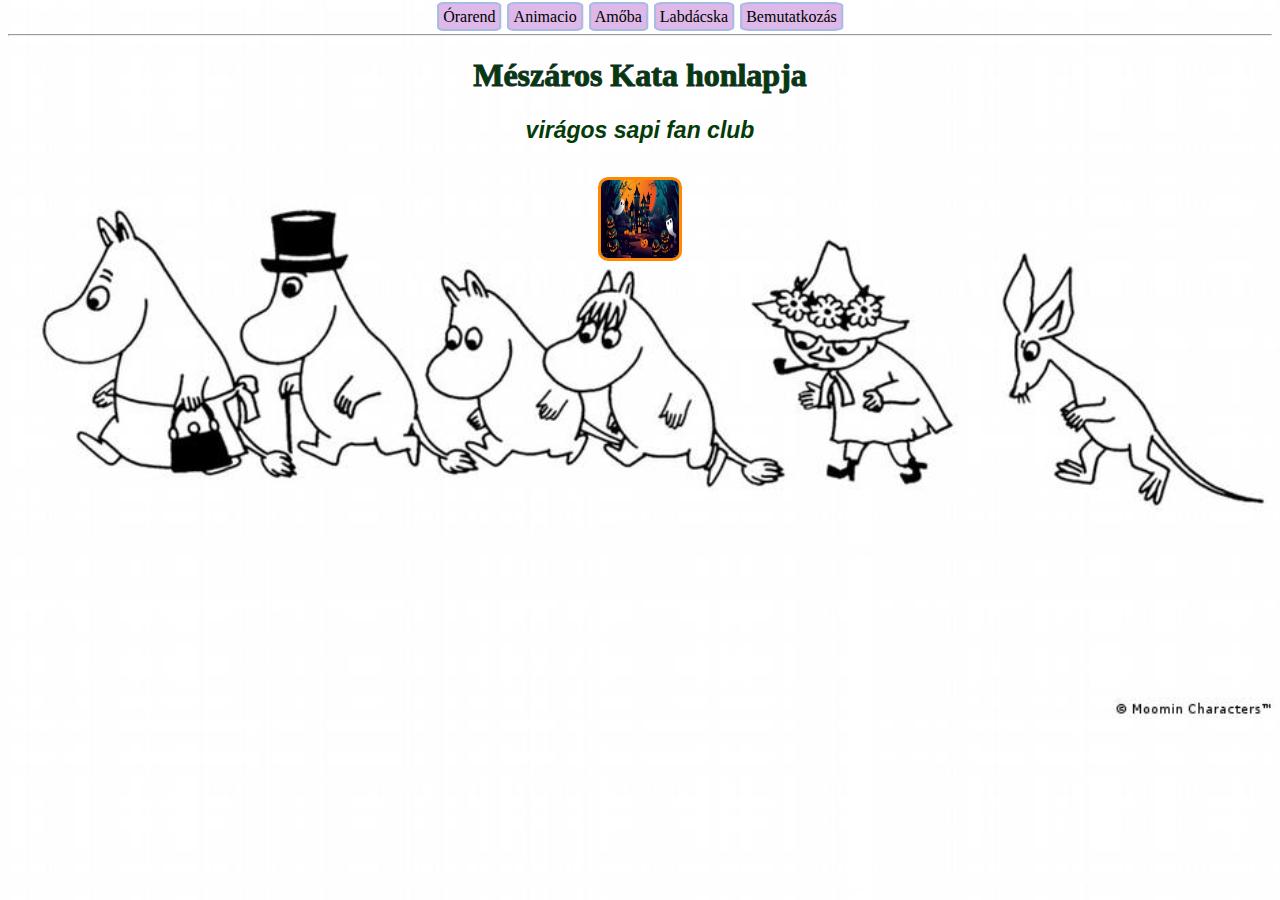
<file: index.html>
<!DOCTYPE html>
<html lang="en">
<head>
    <meta charset="UTF-8">
    <meta http-equiv="X-UA-Compatible" content="IE=edge">
    <meta name="viewport" content="width=device-width, initial-scale=1.0">
    <title>virágos sapi fan club</title>
    <link rel="stylesheet" href="./sjksjivjk.css">
</head>
<body>
    <div id="gombok">
        <div class="kozep">
            <a href="./órarend.html">Órarend</a>
        </div>
        <div class="kozep">
            <a href="./animacio.html">Animacio</a>
        </div>
         <div>
            <a href="./amoba.html">Amőba</a>
        </div>
        <div>
            <a href="./labdácska.html">Labdácska</a>
        </div>
         <div>
            <a href="./bemutatkozás.html">Bemutatkozás</a>
        </div>
    </div>
<hr>
    <h1>Mészáros Kata honlapja</h1>
    <p id="p1">virágos sapi fan club</p>
    <div class="kozep">
        <img src="pumpkin.jpg" width="78px" height="78px">
    </div>

</body>
</html>
</file>
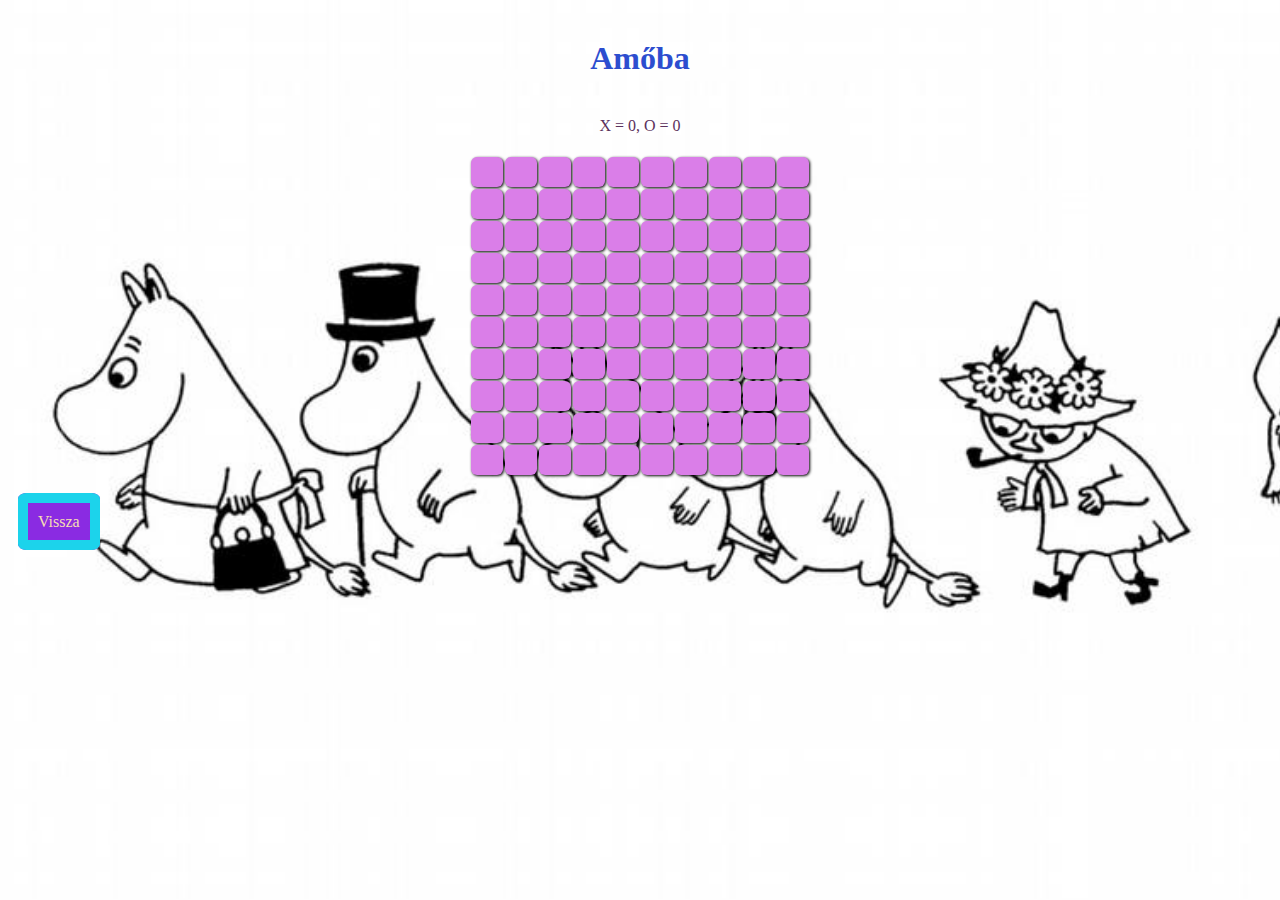
<file: amoba.html>
<body>
    <h1>Amőba</h1>
    <div id="pont">X = 0, O = 0</div>
    <div id="a"></div>
</body>
<script src="amoba.js" type="text/javascript"></script>
<br>
<br>
<div>
    <a href="./index.html">Vissza</a>
</div>
<style>
   body {
            background-color: rgb(24, 198, 140);
            background-image: url(bg2.jpg) ;
            background-size: cover;
            color: rgb(24, 82, 92);
        }
        h1 {
        text-align: center;
        color: rgb(44, 77, 207); 
        }
    td {
    width: 30px;
    height: 30px;
    background-color: rgb(218, 126, 232);
    border-radius: 6px;
    box-shadow: 1px 1px 3px black;
    cursor: pointer;
    text-align: center;
    font-size: 20px;
    }
    td:hover {
        background-color: rgb(54, 144, 227);
    }
    #pont {
        color: rgb(92, 49, 92);
        text-align: center;
        margin-top: 20px;
        margin-bottom: 20px;
    }
    h1 {
        text-align: center;
        margin-top: 40px;
        margin-bottom: 40px;
    }
    table {
        margin: auto;
    }
    a {
            background-color: blueviolet;
            border-style: solid;
            color: wheat;
            text-decoration: none;
            padding: 10px;
            margin: 10px;
            border-color: rgb(28, 211, 235);
            border-width: 10px;
            border-radius: 10%;
        }
        a:hover {
            background-color: rgb(19, 156, 219);
        }
        svg {
            border: solid blueviolet;
            background-color: aqua;
        }

</style>
</file>
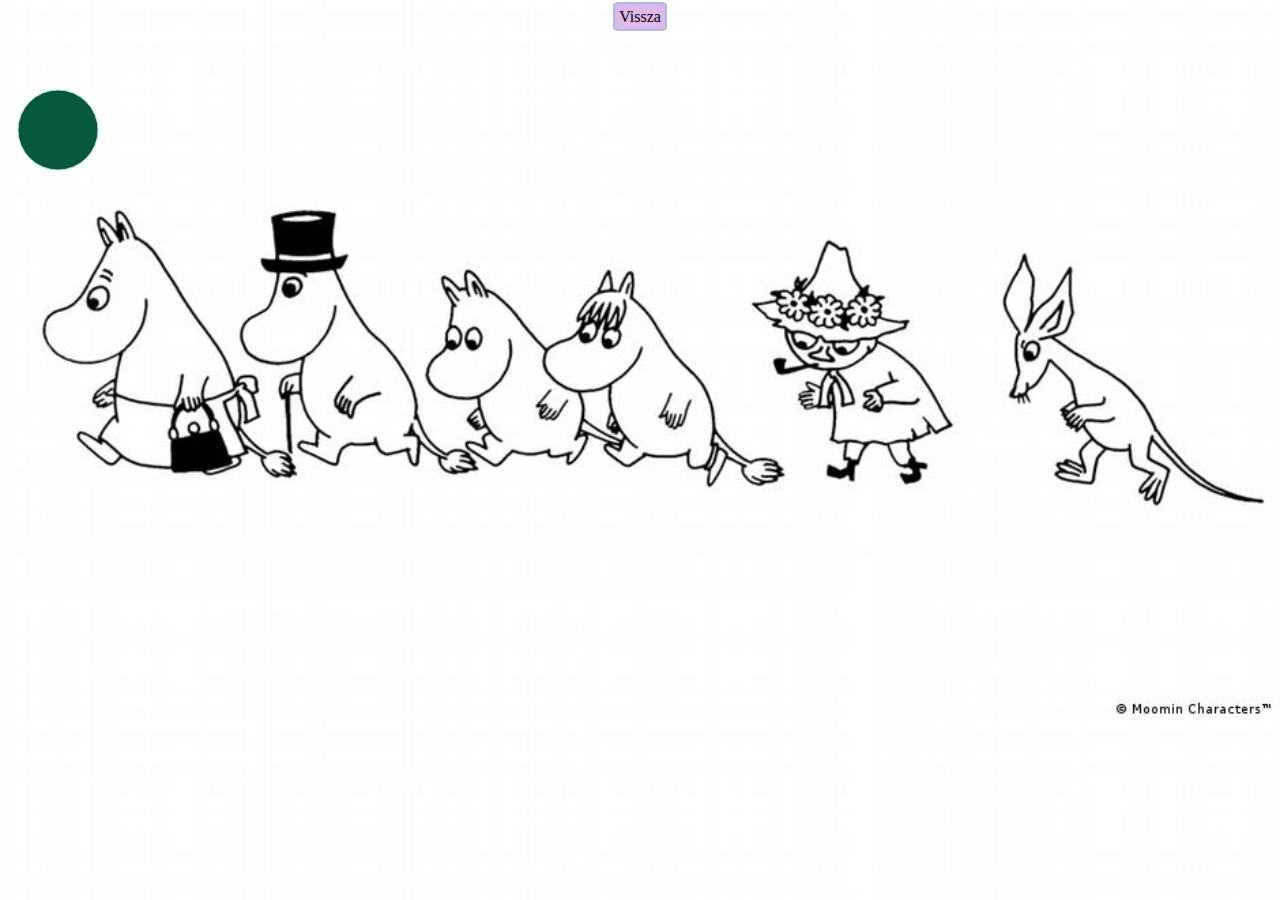
<file: animacio.html>
<!DOCTYPE html>
<html lang="en">
<head>
    <meta charset="UTF-8">
    <meta http-equiv="X-UA-Compatible" content="IE=edge">
    <meta name="viewport" content="width=device-width, initial-scale=1.0">
    <title>Animacio</title>
    <link rel="stylesheet" href="./sjksjivjk.css">
</head>
<body>
    <div id="vissza">
        <a href="./index.html">Vissza</a>
    </div>
    <br>
    <br>
    <br>
    <svg width="600" height="400">
        <circle id="kor" cx="50" cy="50" r="40" stroke="lightblue" fill="rgb(6, 88, 60)" />
    </svg>
    
</body>
</html>
</file>
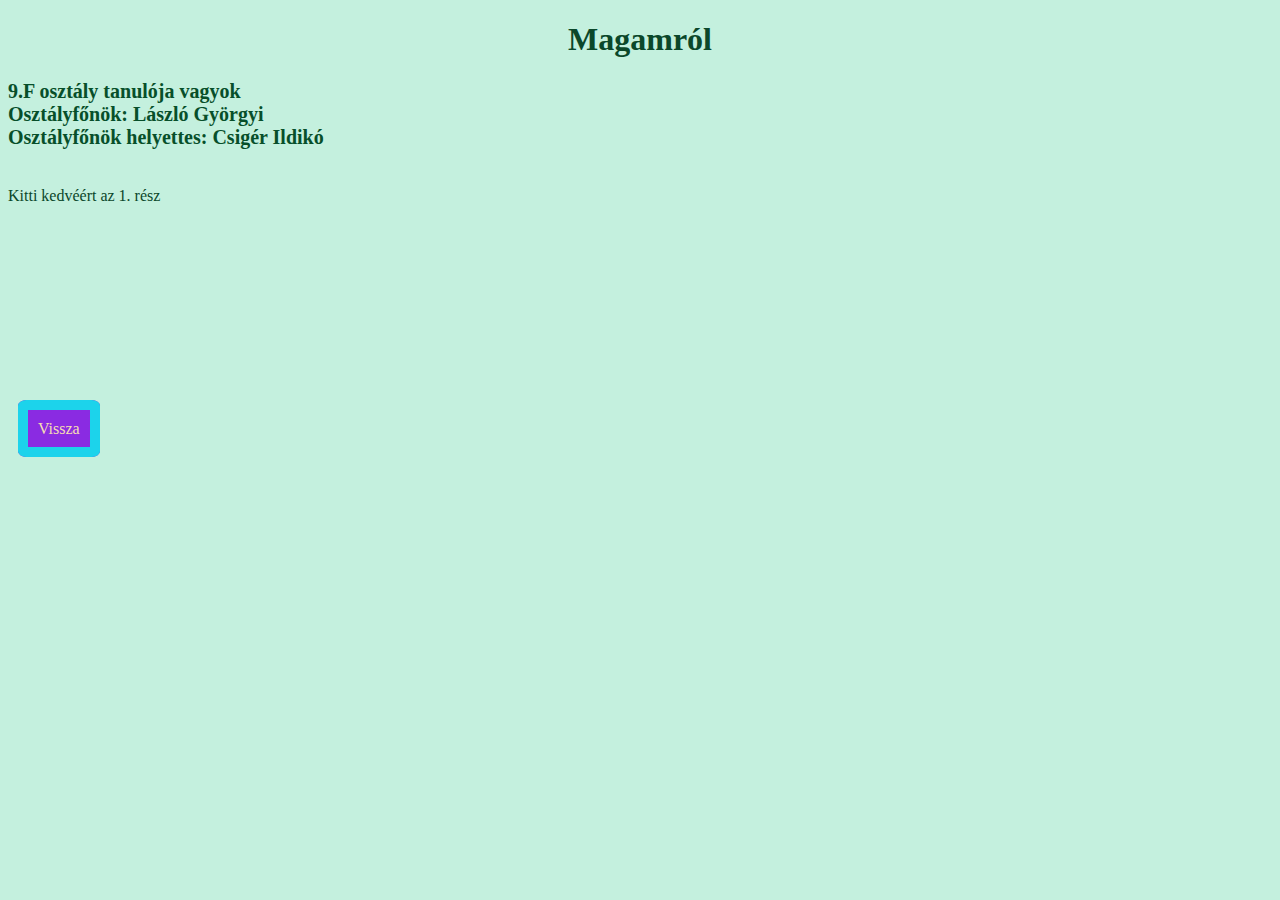
<file: bemutatkozás.html>
<!DOCTYPE html>
<html lang="en">
<head>
    <meta charset="UTF-8">
    <meta http-equiv="X-UA-Compatible" content="IE=edge">
    <meta name="viewport" content="width=device-width, initial-scale=1.0">
    <title>magamrol</title>
    <style>
 body {
            background-color: rgb(196, 240, 222);
            background-size: cover;
            color: rgb(11, 71, 42);
        }
        h1 {
        text-align: center;
        }
        p {
            margin-top: 10px;
            font-size: 20px;
            font-family: 'Times New Roman', Times, serif;
            font-weight: bold ;
            color: rgb(7, 79, 42);
        }
        a {
            background-color: blueviolet;
            border-style: solid;
            color: wheat;
            text-decoration: none;
            padding: 10px;
            margin: 10px;
            border-color: rgb(28, 211, 235);
            border-width: 10px;
            border-radius: 10%;
        }
        a:hover {
            background-color: rgb(19, 156, 219);
        }
    </style>
</head>
<body>
    <h1>Magamról</h1>
    <p>9.F osztály tanulója vagyok<br>
    Osztályfőnök: László Györgyi<br>
    Osztályfőnök helyettes: Csigér Ildikó<br>
</p>
<br>
    Kitti kedvéért az 1. rész
<br>
<iframe width="280" height="157" src="https://www.youtube.com/embed/YXoQ9qgdAfM" title="YouTube video player" frameborder="0" allow="accelerometer; autoplay; clipboard-write; encrypted-media; gyroscope; picture-in-picture" allowfullscreen></iframe>
<br>
<br>
<br>
<br>
<a href="./index.html">Vissza</a>
</body>
</html>
</file>
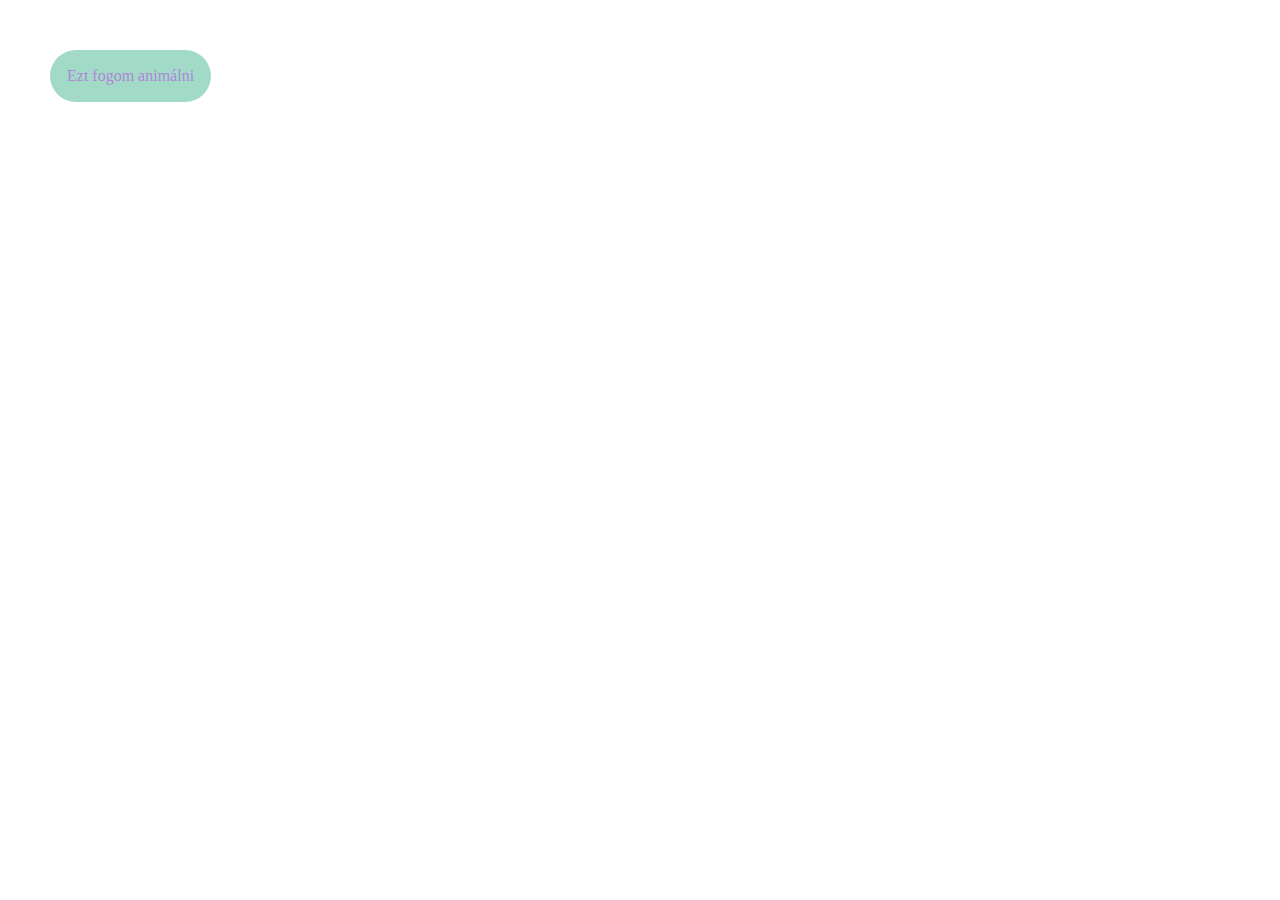
<file: labdacska.html>
<body>
    <div id="x">Ezt fogom animálni</div>
</body>
<style>
    #x {
        display: inline-block;
        background-color: rgb(161, 219, 200);
        padding: 17px;
        border-radius: 56px;
        box-shadow: 35px;
        cursor: pointer;
        transition: 1.3s;
        position: fixed;
        top: 50px;
        left: 50px;
        color: rgb(176, 133, 216);
    }
</style>
<script>
    el = document.getElementById("x")
    setInterval(() => {
        el.style.top = Math.random()*300+50
        el.style.left = Math.random()*300+50
        el.style.backgroundColor= `rgb(${
            Math.random()*256
        },${
            Math.random()*256
        },${
            Math.random()*256
        })`
    }, 2000)
</script>
</file>
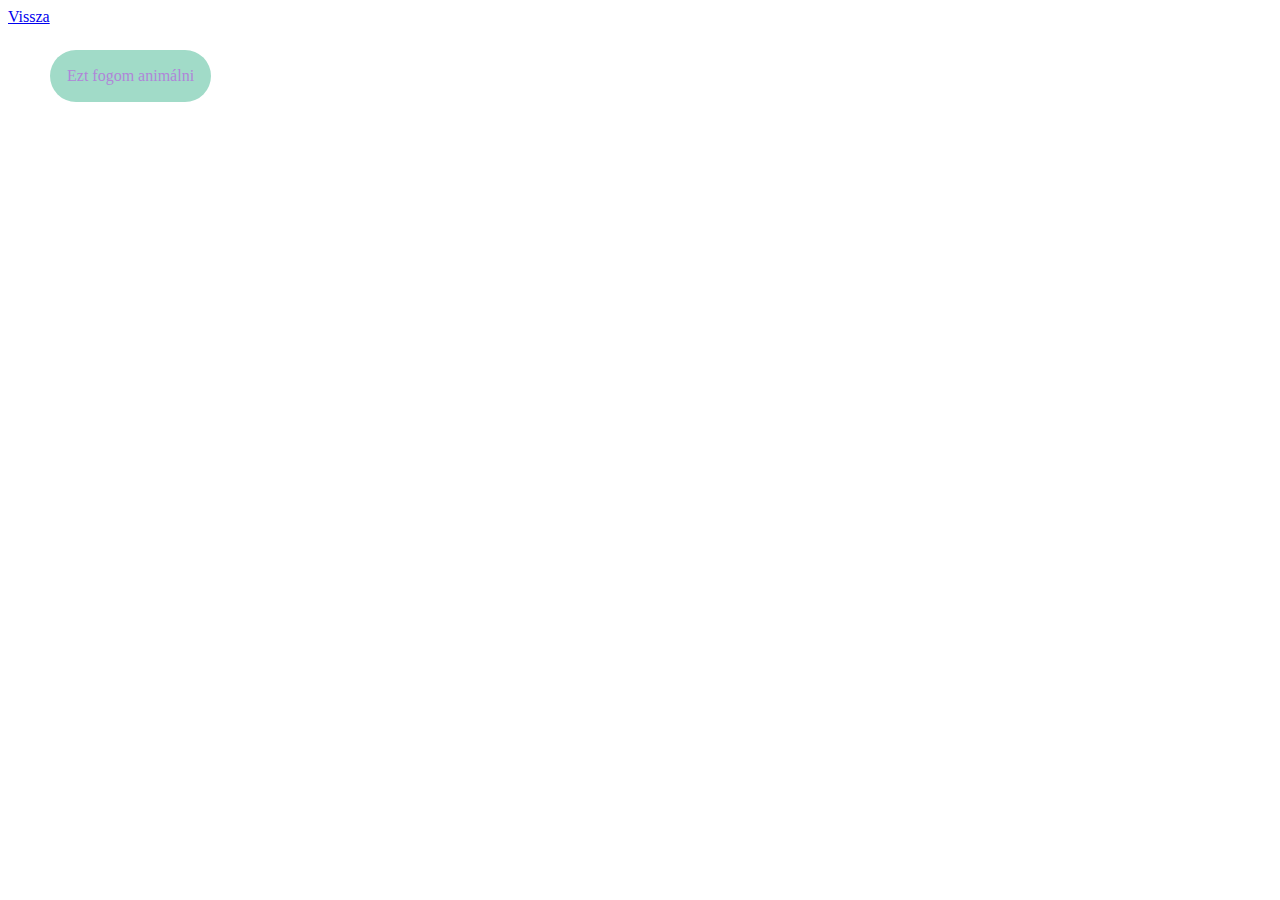
<file: labdácska.html>
<body>
    <div id="x">Ezt fogom animálni</div>
</body>
<style>
    #x {
        display: inline-block;
        background-color: rgb(161, 219, 200);
        padding: 17px;
        border-radius: 56px;
        box-shadow: 35px;
        cursor: pointer;
        transition: 1.3s;
        position: fixed;
        top: 50px;
        left: 50px;
        color: rgb(176, 133, 216);
    }
</style>
<script>
    el = document.getElementById("x")
    setInterval(() => {
        el.style.top = 190+Math.random()*(window.innerHeight-350)
        el.style.left = 260+Math.random()*(window.innerWidth-500)
        el.style.color = `rgb(${
            Math.random()*256
        },$)`
        el.style.backgroundColor= `rgb(${
            Math.random()*256
        },${
            Math.random()*256
        },${
            Math.random()*256
        })`
    }, 2000)
</script>
<html>
    <div id="vissza">
        <a href="./index.html">Vissza</a>
    </div>
</html>
</file>
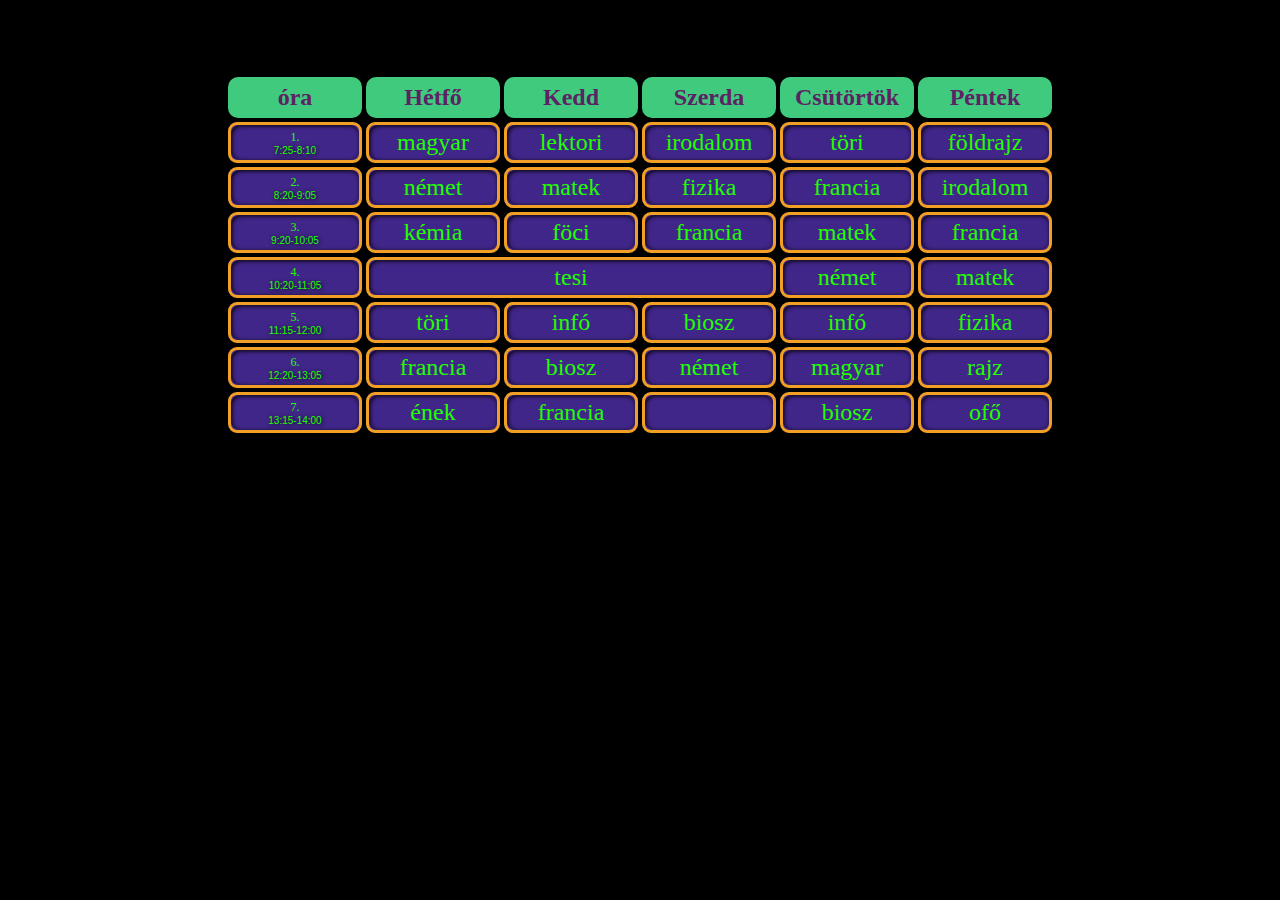
<file: orarend.html>
<body>
    <h1>Órarend</h1>
    <table>
        <tr>
            <th>óra</th> <th>Hétfő</th> <th>Kedd</th>
            <th>Szerda</th> <th>Csütörtök</th> <th>Péntek</th>
        </tr>
        <tr>
            <td class="osz">1.<br><span>7:25-8:10</span></td> <td>magyar</td> <td>lektori</td>
            <td>irodalom</td> <td>töri</td> <td>földrajz</td>
        </tr>
        <tr>
            <td class="osz">2.<br><span>8:20-9:05</span></td> <td>német</td> <td>matek</td>
            <td>fizika</td> <td>francia</td> <td>irodalom</td>
        </tr>
        <tr>
            <td class="osz">3.<br><span>9:20-10:05</td> <td>kémia</td><td>föci</td><td>francia</td>
            <td>matek</td> <td>francia</td>
        </tr>
        <tr>
            <td class="osz">4.<br><span>10:20-11:05</td> <td colspan="3">tesi</td> <td>német</td> 
            <td>matek</td>
        </tr>
        <tr>
            <td class="osz">5.<br><span>11:15-12:00</td> </td> <td>töri</td> <td>infó</td>
            <td>biosz</td> <td>infó</td><td>fizika</td>
        </tr>
        <tr>
            <td class="osz">6.<br><span>12:20-13:05</td> </td> <td>francia</td><td>biosz</td><td>német</td>
            <td>magyar</td><td>rajz</td>
        </tr>
        <tr>
            <td class="osz">7.<br><span>13:15-14:00</td> </td> <td>ének</td><td>francia</td><td> </td>
            <td>biosz</td><td>ofő</td>
        </tr>
        
    </table>
</body>
<style>
    body {
        background-color: black;
    } 
    h1, table {
        text-align: center;
        font-family: Impact;
  
    }
    table {
        font-size: x-large;    
        border-spacing: 4px;
        box-shadow: 1px 1px 3px black;
        border-radius: 5px;
        padding: 7px;
        margin: auto;
    }
    td {
        box-shadow: 1px 1px 4px black inset;
        background-color: rgb(64, 38, 136);
        text-align: center;
        border: solid 3px rgb(241, 160, 37);
        padding: 4px;
        color: rgb(32, 255, 2);
        cursor: pointer;
        border-radius: 9px;
    }
    td:hover {
        background-color: rgb(255, 149, 10);
        color: rgb(255, 252, 66);
        text-shadow: 1px 1px 5px yellow;
    }
    td.osz {
        font-size: 12px;
    }
    td.osz > span {
        font-weight: normal;
        font-family: Arial;
        font-size: 10px;
        text-shadow: 1px 1px 4px black;
        color: rgb(30, 255, 0);
    }
    th {
        width: 120px;
        background-color: rgb(64, 202, 126);
        color: rgb(92, 34, 100);
        padding: 7px;
        border-radius: 10px;
    }
</style>
</file>
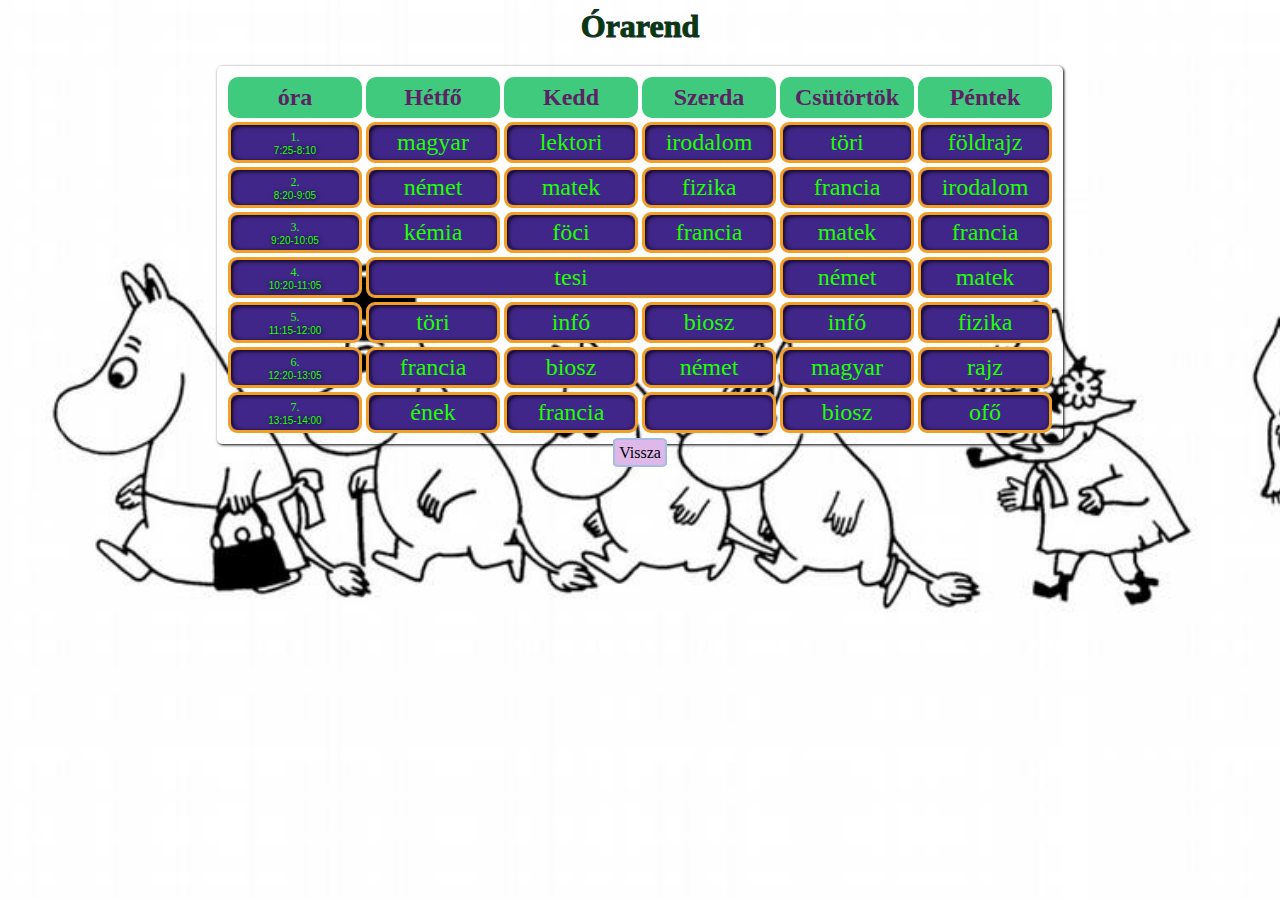
<file: órarend.html>
<link rel="stylesheet" href="./sjksjivjk.css">
<body>
    <h1>Órarend</h1>
    <table>
        <tr>
            <th>óra</th> <th>Hétfő</th> <th>Kedd</th>
            <th>Szerda</th> <th>Csütörtök</th> <th>Péntek</th>
        </tr>
        <tr>
            <td class="osz">1.<br><span>7:25-8:10</span></td> <td>magyar</td> <td>lektori</td>
            <td>irodalom</td> <td>töri</td> <td>földrajz</td>
        </tr>
        <tr>
            <td class="osz">2.<br><span>8:20-9:05</span></td> <td>német</td> <td>matek</td>
            <td>fizika</td> <td>francia</td> <td>irodalom</td>
        </tr>
        <tr>
            <td class="osz">3.<br><span>9:20-10:05</td> <td>kémia</td><td>föci</td><td>francia</td>
            <td>matek</td> <td>francia</td>
        </tr>
        <tr>
            <td class="osz">4.<br><span>10:20-11:05</td> <td colspan="3">tesi</td> <td>német</td> 
            <td>matek</td>
        </tr>
        <tr>
            <td class="osz">5.<br><span>11:15-12:00</td> </td> <td>töri</td> <td>infó</td>
            <td>biosz</td> <td>infó</td><td>fizika</td>
        </tr>
        <tr>
            <td class="osz">6.<br><span>12:20-13:05</td> </td> <td>francia</td><td>biosz</td><td>német</td>
            <td>magyar</td><td>rajz</td>
        </tr>
        <tr>
            <td class="osz">7.<br><span>13:15-14:00</td> </td> <td>ének</td><td>francia</td><td> </td>
            <td>biosz</td><td>ofő</td>
        </tr>    
    </table>
    <div id="vissza">
        <a href="./index.html">Vissza</a>
    </div>
</body>
</file>
<file: sjksjivjk.css>
body{
    color: rgb(4, 59, 9);

    background-color: black;
    background-image: url(bg2.jpg) ;
    background-size: cover;
}
p {
     font-weight: bold;
     font-size: 45px ;
     font-family: 'Franklin Gothic Medium', 'Arial Narrow', Arial, sans-serif;
     text-align: center;

}
#p1 {
     font-style: oblique;
     font-size: 23px;
}
a {
    text-align: center;
    color:black;
    text-decoration: none;
    background-color: rgb(221, 184, 233);
    padding: 4px;
    margin: 3px;
    border-style: solid;
    border-width: 2px;
    border-radius: 12%;
    border-color: rgb(167, 188, 227);
    
}
a:hover{
    background-color: rgb(254, 138, 14);
    color: blueviolet;
    border-color: rgb(255, 254, 254);

}
.kozep {
    text-align: center;
}
img {
    position: relative;
    transform: translate(0, 10px);
    border-style:solid;
    border-width:3px;
    border-color: rgb(255, 136, 0);
    border: solid 3px rgb(255, 136, 0);
    border-radius: 12%;
    padding: -1px;
    margin: 0%;
}
table, h1, a, #vissza {
    text-align: center;
    font-family:'Times New Roman', Times, serif;
}
h1 {
    -webkit-text-stroke-width: 1px;
    -webkit-text-stroke-color: rgb(19, 49, 41);
    font-size: 32px;
}
table {
    font-size: x-large;    
    border-spacing: 4px;
    box-shadow: 1px 1px 3px black;
    border-radius: 5px;
    padding: 7px;
    margin: auto;
}
td {
    box-shadow: 1px 1px 4px black inset;
    background-color: rgb(64, 38, 136);
    text-align: center;
    border: solid 3px rgb(241, 160, 37);
    padding: 4px;
    color: rgb(32, 255, 2);
    cursor: pointer;
    border-radius: 9px;
}
td:hover {
    background-color: rgb(255, 149, 10);
    color: rgb(255, 252, 66);
    text-shadow: 1px 1px 5px yellow;
}
td.osz {
    font-size: 12px;
}
td.osz > span {
    font-weight: normal;
    font-family: Arial;
    font-size: 10px;
    text-shadow: 1px 1px 4px black;
    color: rgb(30, 255, 0);
}
th {
    width: 120px;
    background-color: rgb(64, 202, 126);
    color: rgb(92, 34, 100);
    padding: 7px;
    border-radius: 10px;
}

#gombok {
    display:flex;
    position: relative;
    width:fit-content;
    left: 50%;
    transform: translate(-50%, 0);
    color:rgb(6, 88, 60)
}

#kor {
    animation-name: animacio;
    animation-duration: 4s;
    animation-iteration-count: infinite;
}

@keyframes animacio {
    0% {cx: 50px; cy: 50px}
    50% {cx: 500px; cy: 100px}
    100% {cx: 50px; cy: random}
}
</file>
